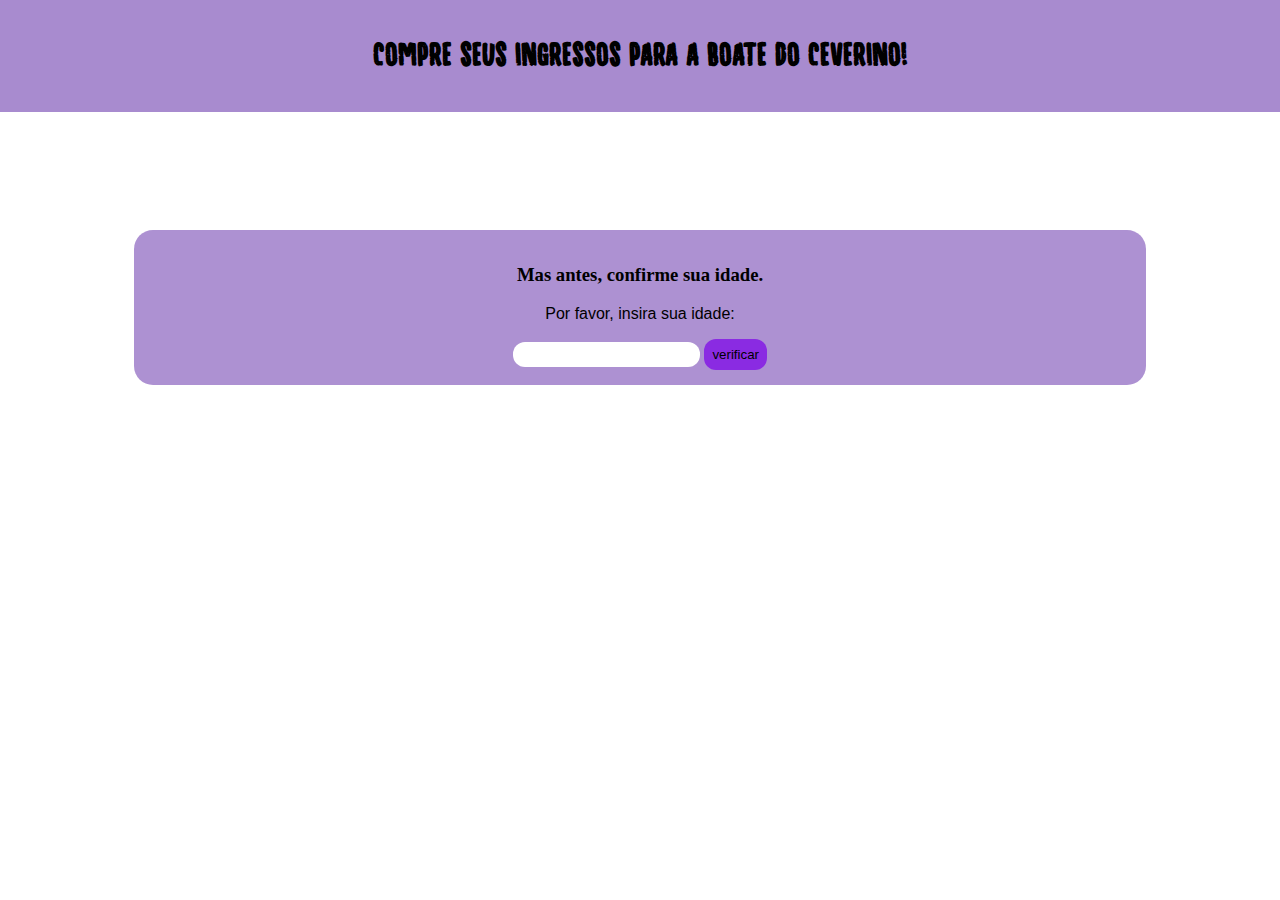
<file: index.html>
<!DOCTYPE html>
<html lang="pt-br">
<head>
    <link rel="stylesheet" href="style.css">
    <meta charset="UTF-8">
    <meta name="viewport" content="width=device-width, initial-scale=1.0">
    <title>ingressos</title>
</head>
<body>
   <header><h1>COMPRE SEUS INGRESSOS PARA A BOATE DO CEVERINO!</h1></header>
<div class="bloco"><h3>Mas antes, confirme sua idade.</h3>
<div class="formulario">
    <p>Por favor, insira sua idade:</p>
    <input type="number" id="idadeInput">
    <button onclick="verificarIdade()">verificar</button>
</div>
</div>
<script>

function verificarIdade(){
const idade =parseInt( document.getElementById("idadeInput").value);
if (idade >= 18){

window.location.href = "meusite.html"} else{
    window.location.href = "menor.html"
}
}

</script>




</body>
</html>
</file>
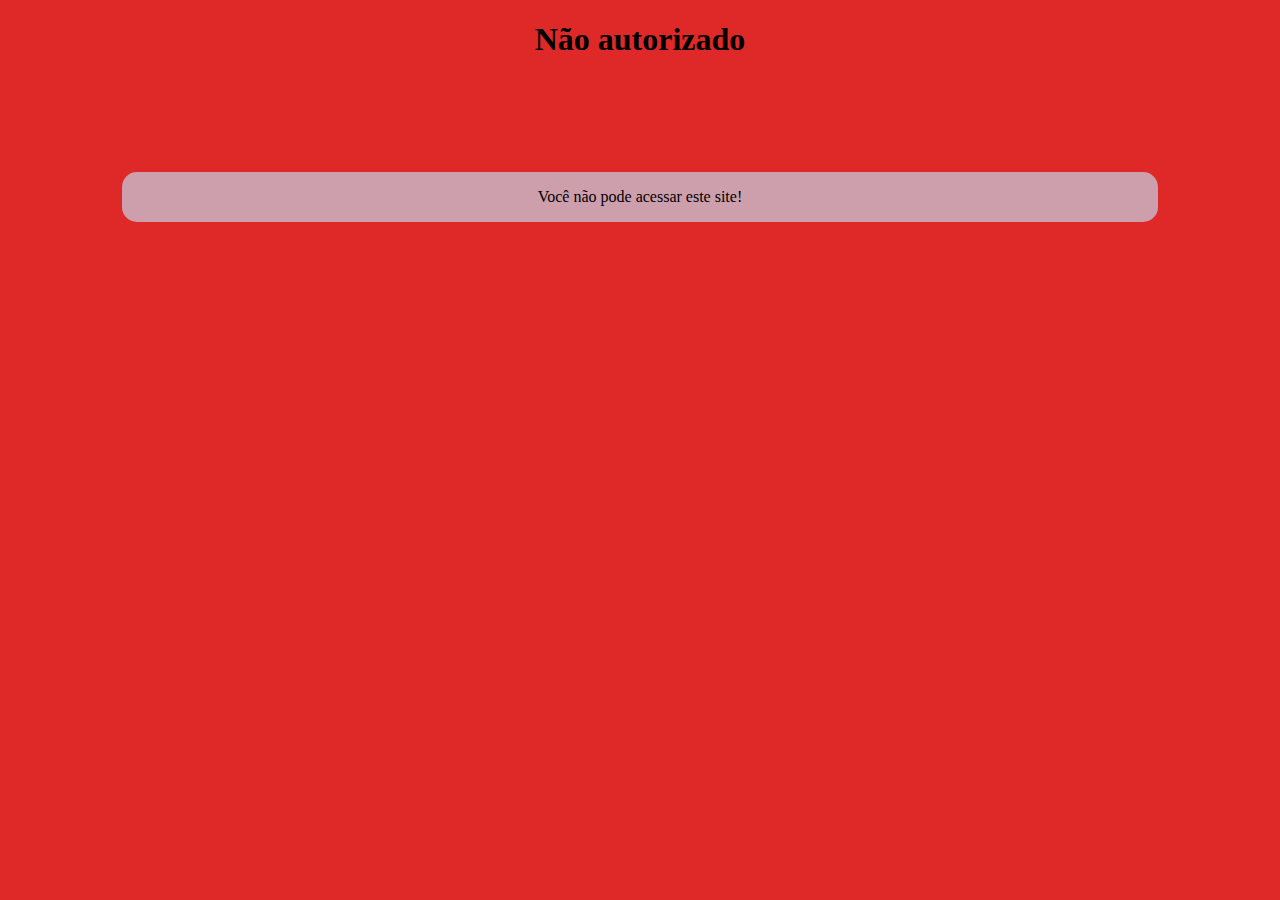
<file: menor.html>
<!DOCTYPE html>
<html lang="pt-br">
<head>
    <link rel="stylesheet" href="stylee.css">
    <meta charset="UTF-8">
    <meta name="viewport" content="width=device-width, initial-scale=1.0">
    <title>menor</title>
</head>
<body style="background-color: #df2929;">
    <h1>Não autorizado</h1>
    <p>Você não pode acessar este site!</p>
</body>
</html>
</file>
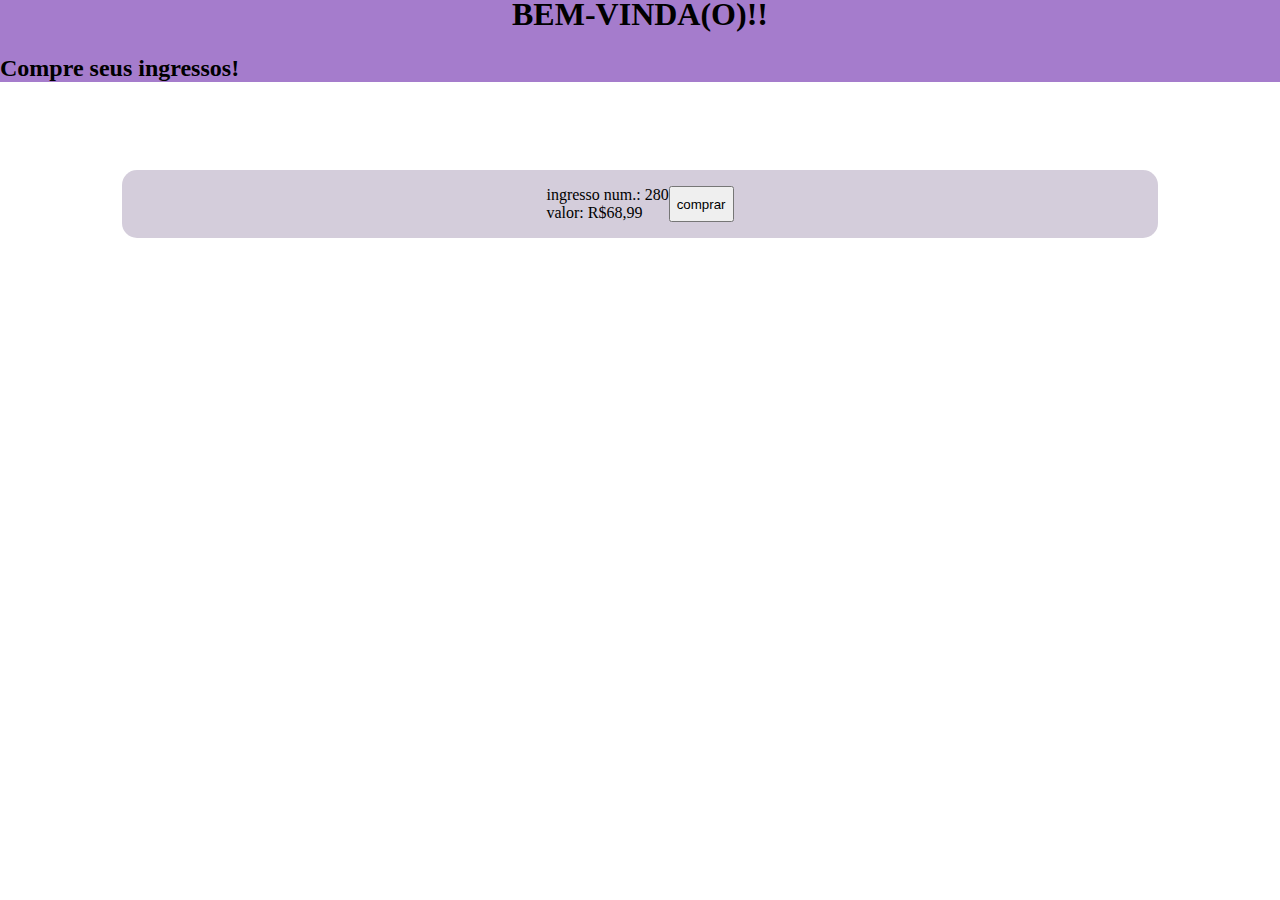
<file: meusite.html>
<!DOCTYPE html>
<html lang="pt-br">
<head>
    <link rel="stylesheet" href="stylee.css">
    <meta charset="UTF-8">
    <meta name="viewport" content="width=device-width, initial-scale=1.0">
    <title>meusite</title>
</head>
<body>
    <header><h1>BEM-VINDA(O)!!</h1>
    <h2>Compre seus ingressos!</h2>
</header>

<p> ingresso num.: 280 <br>

    valor: R$68,99 <br>
    <button>comprar</button>
</p>



</body>
</html>
</file>
<file: style.css>
@font-face {
    font-family:font;
    src: url(./Cursed\ Stone.otf);
    
}
body{
    background-color: rgb(140, 194, 238);
    font-family: 'Gill Sans', 'Gill Sans MT', Calibri, 'Trebuchet MS', sans-serif;
    background: url( https://cdn.pixabay.com/photo/2013/11/03/08/05/cheers-204742_640.jpg); 
    background-repeat: no-repeat;
background-size: cover;}

header{
    background-color: #7141b19c;
    padding: 15px 0;
    margin: -8px;
}
h1{font-family: font;
    display: flex;
    justify-content: center;
   
}
h3{
font-family: Cambria, Cochin, Georgia, Times, 'Times New Roman', serif;
}
.bloco{
background-color: #7141b194;
border-radius: 19px;
padding: 15px 0px;
margin: 10%;
text-align: center;
}
input{padding: 5px;
    border-radius: 12px;
    border: 0px ;

}
button{
    padding: 8px;
    border-radius: 12px;
    background-color: blueviolet;
    color: black;
    border: 2px black;
}
</file>
<file: stylee.css>
body{
    background: url(https://cdn.pixabay.com/photo/2022/09/03/09/55/woman-7429200_1280.jpg);
}

h1{
    text-align: center;
}
header{
    background-color: #712fafa1;
    top: 0;
    margin: -2% -8px;
}

p{
    background-color: #c9bfd1c9;
    padding: 16px 17px;
    margin: 9%;
    border-radius: 15px;
    display: flex;
    justify-content: center;
}
</file>
